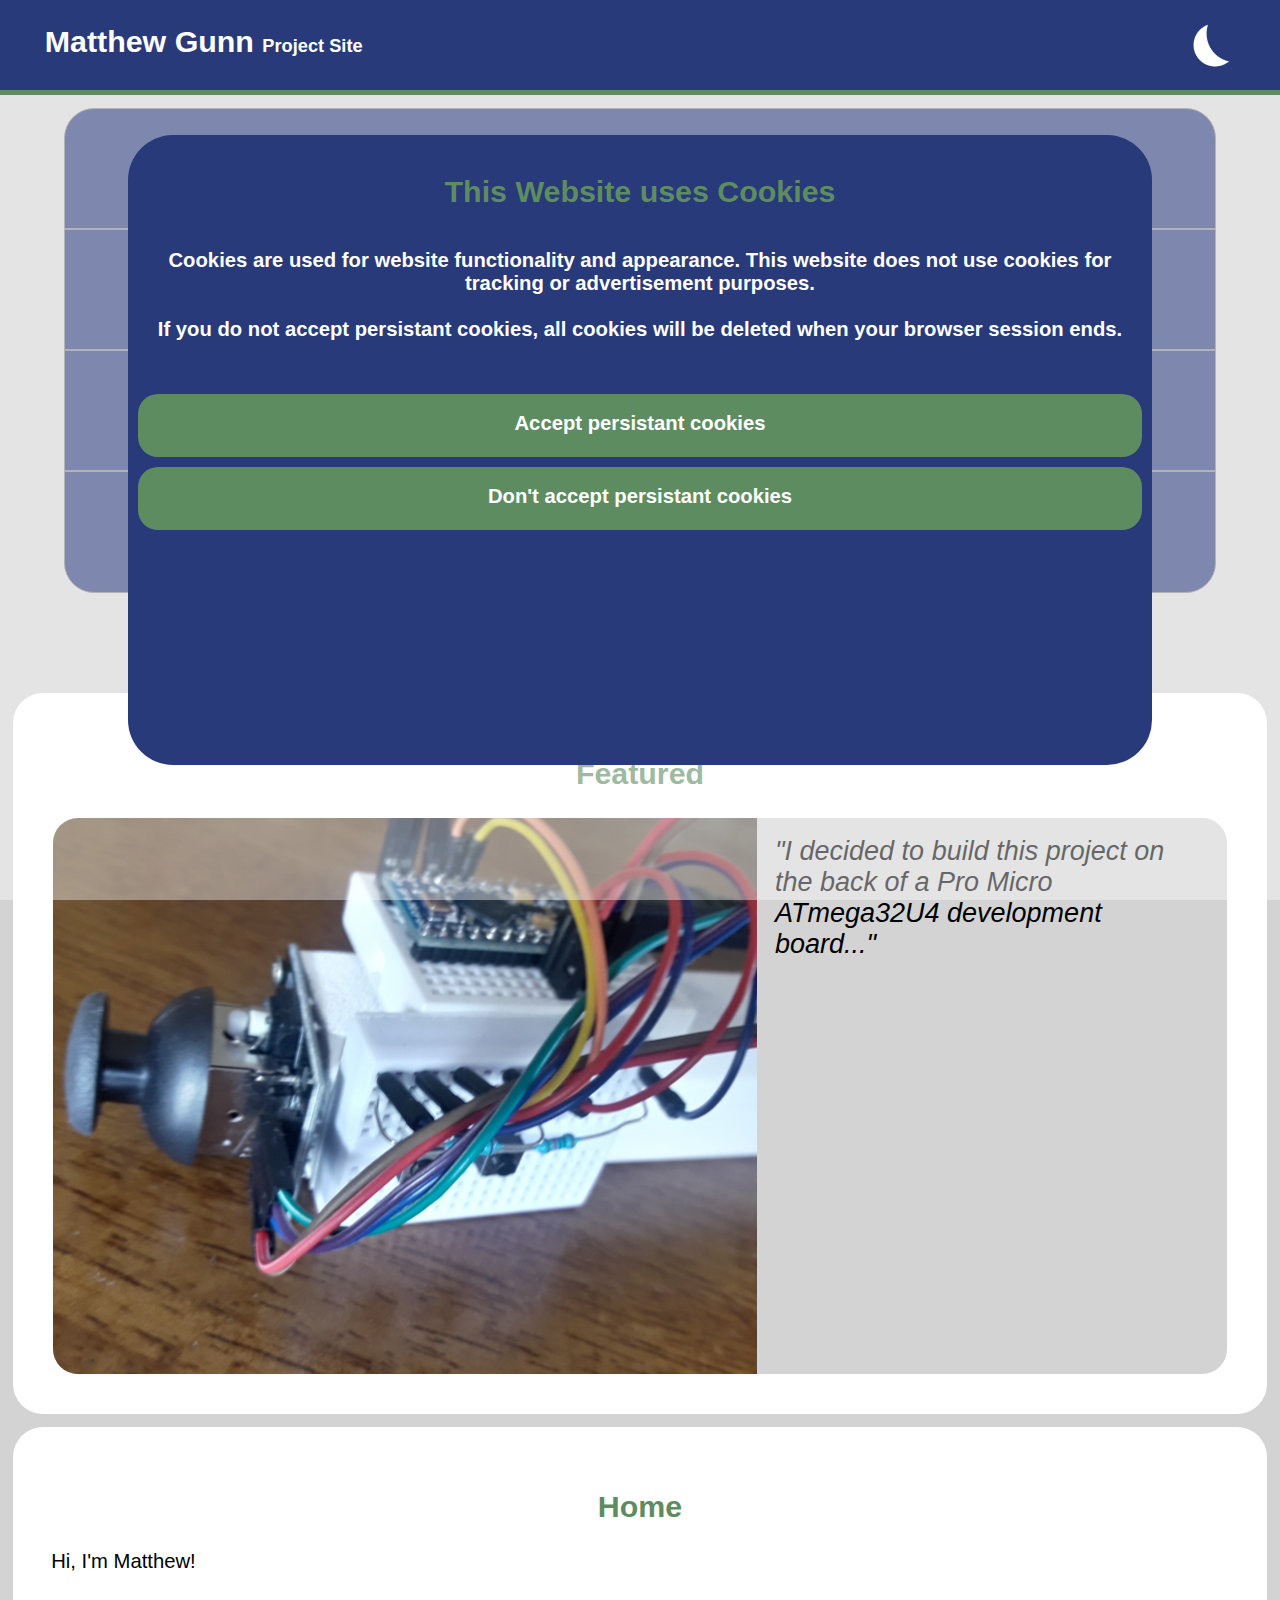
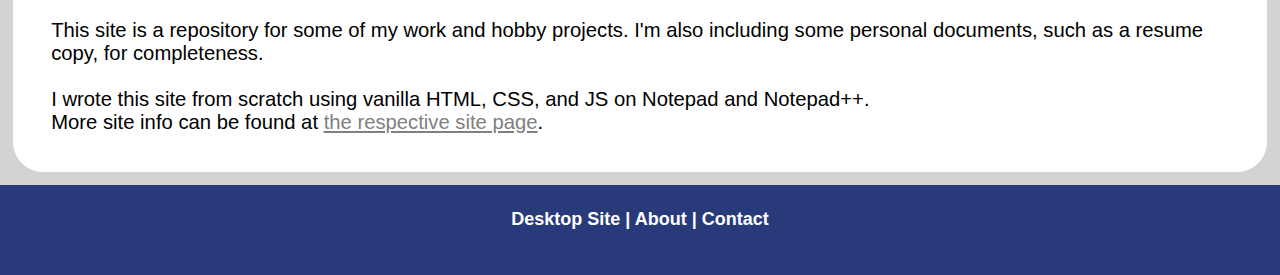
<file: index.html>
<!DOCTYPE HTML>
<html>

<head>
	<!--metadata - links to css and js here:-->
	<link rel="stylesheet"type="text/css" href="css/style.css">
	<link rel="stylesheet"type="text/css" href="css/Home.css">
	<script async src="js/script.js"></script>
	
	
	<link rel="apple-touch-icon" sizes="180x180" href="/assets/apple-touch-icon.png">
	<link rel="icon" type="image/png" sizes="32x32" href="/assets/favicon-32x32.png">
	<link rel="icon" type="image/png" sizes="16x16" href="/assets/favicon-16x16.png">
	<link rel="manifest" href="/assets/site.webmanifest">
</head>



<body id="bodytag"><!-- This is where all text and formatting goes  -->

	<header id="headertag"><!--header of the site-->
		<a href="index.html" title="Home" id="homebutton"><h2> Matthew Gunn <div id="small"> Project Site</div></h2></a>
		<image src="assets/darkmode.png" id="darkmode">
	</header>
	
	<div id="body">
		<div id="sidebar"><h3 id="sidebarh3">
			<a class="sidebarbutton"  href="index.html" title="Home"><div class="button" id="sidehome">Home</div></a>
		
			<a class="sidebarbutton"  href="Projects/index.html" title="Projects"><div class="button" id="sideprojects">Projects</div></a>
		
			<a class="sidebarbutton"  href="Files/index.html" title="Files"><div class="button" id="sidefiles">Files</div></a>
		
			<a class="sidebarbutton"  href="About/index.html" title="About"><div class="button" id="sideabout">About</div></a>
		</h3></div>
		
		<div id="featured">
		 <h2 id="featuredtitle">Featured</h2>
		 <a id="featureddiv" href="Projects/hmouse.html">
		 		<img src="assets/hmouse_4.jpg" id="featuredimage">
				<div id="featureddisc"><i>"I decided to build this project on the back of a Pro Micro ATmega32U4 development board..."</i></div>
			</a>
		 
		</div>
	
		<div id="main">
			<h2 id="maintitle">Home</h2>
			Hi, I'm Matthew!<br>
			<br>
			<br>
			This site is a repository for some of my work and hobby projects. I'm also including some personal documents,
			such as a resume copy, for completeness.<br>
			<br>
			I wrote this site from scratch using vanilla HTML, CSS, and JS on Notepad and Notepad++.<br>
			More site info can be found at <a class="link"href="Projects/siteMay2020.html">the respective site page</a>.<br>

			
		</div>
	
	</div>

	<div class="wrapper"></div>
	
	<footer id="footertag">
		<h4><a class="sidebarbutton" href="https://matthewgunn.ca">Desktop Site </a>|
		<a class="sidebarbutton" href="About/index.html">About</a> |
		<a class="sidebarbutton" href="About/index.html"#contact>Contact</a></h4>
		
	</footer>
	<div id="consent-modal-outer">
		<div id="consent-modal">
			
			<h2>
			<div id="modaltitle">This Website uses Cookies</div>
			</h2>
			<h4>
			<p id="modaltext">Cookies are used for website functionality and appearance.
			This website does not use cookies for tracking or advertisement purposes.<br>
			<br>
			If you do not accept persistant cookies, all cookies will be deleted when your browser session ends.
			</p>
			<br>
			<div id="consent-yes" class="consentbutton">Accept persistant cookies</div> <div id="consent-no" class="consentbutton">Don't accept persistant cookies</div>
	
			</h4>
		</div>
	</div>
	
</body>

</html>
</file>
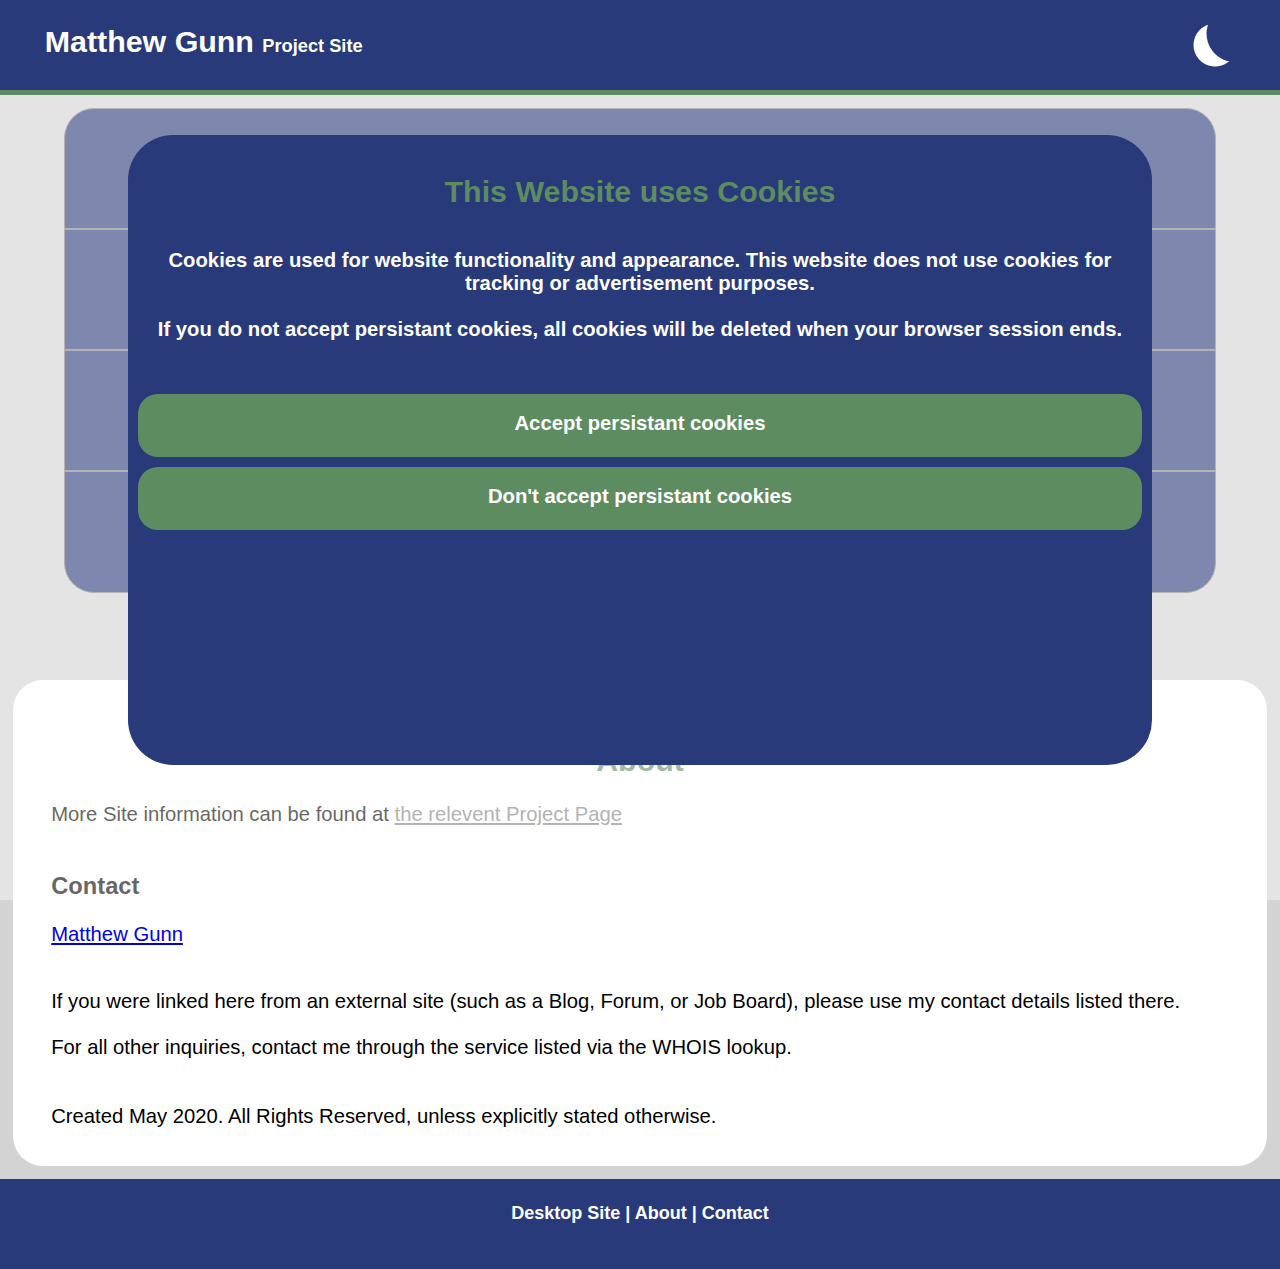
<file: About/index.html>
<!DOCTYPE HTML>
<html>

<head>
	<!--metadata - links to css and js here:-->
	<link rel="stylesheet"type="text/css" href="../css/style.css">
	<link rel="stylesheet"type="text/css" href="../css/About.css">
	<script async src="../js/script.js"></script>
	<script type="text/javascript" src="https://platform.linkedin.com/badges/js/profile.js" async defer></script>
	
	<link rel="apple-touch-icon" sizes="180x180" href="../assets/apple-touch-icon.png">
	<link rel="icon" type="image/png" sizes="32x32" href="../assets/favicon-32x32.png">
	<link rel="icon" type="image/png" sizes="16x16" href="../assets/favicon-16x16.png">
	<link rel="manifest" href="../assets/site.webmanifest">
</head>



<body id="bodytag"><!-- This is where all text and formatting goes  -->

	<header id="headertag"><!--header of the site-->
		<a href="../index.html" title="Home" id="homebutton"><h2> Matthew Gunn <div id="small"> Project Site</div></h2></a>
		<image src="../assets/darkmode.png" id="darkmode">
	</header>
	
	<div id="body">
		<div id="sidebar"><h3 id="sidebarh3">
			<a class="sidebarbutton"  href="../index.html" title="Home"><div class="button" id="sidehome">Home</div></a>
		
			<a class="sidebarbutton"  href="../Projects/index.html" title="Projects"><div class="button" id="sideprojects">Projects</div></a>
		
			<a class="sidebarbutton"  href="../Files/index.html" title="Files"><div class="button" id="sidefiles">Files</div></a>
		
			<a class="sidebarbutton"  href="../About/index.html" title="About"><div class="button" id="sideabout">About</div></a>
		</h3></div>
	
	
		<div id="main">
			<h2 id="maintitle">About</h2>
			More Site information can be found at <a class="link" href="../Projects/siteMay2020.html">the relevent Project Page</a>
			<br>
			<br>
			<h3 id="contact">Contact</h3>
			<p>
			<div class="LI-profile-badge"  data-version="v1" data-size="large" data-locale="en_US" data-type="vertical"
			data-theme="light" data-vanity="gunn-m"><a class="LI-simple-link" 
			href='https://ca.linkedin.com/in/matthewgunn-?trk=profile-badge'>Matthew Gunn</a></div>

			<div class="LI-profile-badge"  data-version="v1" data-size="large" data-locale="en_US" data-type="vertical"
			data-theme="dark" data-vanity="gunn-m"><a class="LI-simple-link" 
			href='https://ca.linkedin.com/in/matthewgunn-?trk=profile-badge'>Matthew Gunn</a></div>
			</p><br>
			If you were linked here from an external site (such as a Blog, Forum, or Job Board), please use my contact details listed there.
			<br><br>
			For all other inquiries, contact me through the service listed via the WHOIS lookup.
			<br><br><br>
			Created May 2020. All Rights Reserved, unless explicitly stated otherwise.
		</div>
	
	</div>

	<div class="wrapper"></div>
	
	<footer id="footertag">
		<h4><a class="sidebarbutton" href="https://matthewgunn.ca">Desktop Site </a>|
		<a class="sidebarbutton" href="../About/index.html">About</a> |
		<a class="sidebarbutton" href="../About/index.html"#contact>Contact</a></h4>
		
	</footer>
	<div id="consent-modal-outer">
		<div id="consent-modal">
			
			<h2>
			<div id="modaltitle">This Website uses Cookies</div>
			</h2>
			<h4>
			<p id="modaltext">Cookies are used for website functionality and appearance.
			This website does not use cookies for tracking or advertisement purposes.<br>
			<br>
			If you do not accept persistant cookies, all cookies will be deleted when your browser session ends.
			</p>
			<br>
			<div id="consent-yes" class="consentbutton">Accept persistant cookies</div> <div id="consent-no" class="consentbutton">Don't accept persistant cookies</div>
	
			</h4>
		</div>
	</div>
	
</body>

</html>
</file>
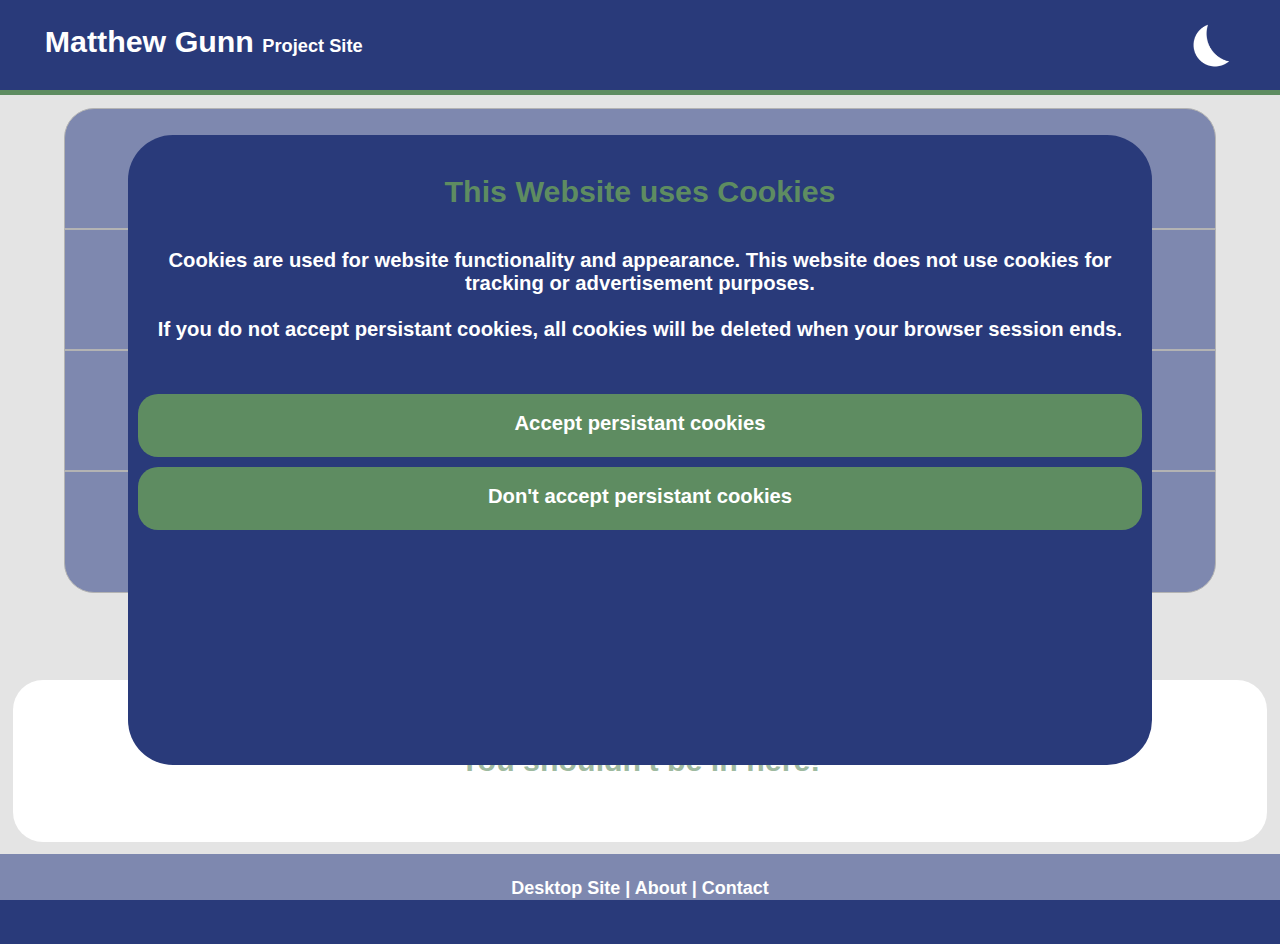
<file: assets/index.html>
<!DOCTYPE HTML>
<html>

<head>
	<!--metadata - links to css and js here:-->
	<link rel="stylesheet"type="text/css" href="../css/style.css">
	<!--<link rel="stylesheet"type="text/css" href="css/Home.css">-->
	<script async src="../js/script.js"></script>
	
	<link rel="apple-touch-icon" sizes="180x180" href="../assets/apple-touch-icon.png">
	<link rel="icon" type="image/png" sizes="32x32" href="../assets/favicon-32x32.png">
	<link rel="icon" type="image/png" sizes="16x16" href="../assets/favicon-16x16.png">
	<link rel="manifest" href="../assets/site.webmanifest">
</head>



<body id="bodytag"><!-- This is where all text and formatting goes  -->

	<header id="headertag"><!--header of the site-->
		<a href="../index.html" title="Home" id="homebutton"><h2> Matthew Gunn <div id="small"> Project Site</div></h2></a>
		<image src="../assets/darkmode.png" id="darkmode">
	</header>
	
	<div id="body">
		<div id="sidebar"><h3 id="sidebarh3">
			<a class="sidebarbutton"  href="../index.html" title="Home"><div class="button" id="sidehome">Home</div></a>
		
			<a class="sidebarbutton"  href="../Projects/index.html" title="Projects"><div class="button" id="sideprojects">Projects</div></a>
		
			<a class="sidebarbutton"  href="../Files/index.html" title="Files"><div class="button" id="sidefiles">Files</div></a>
		
			<a class="sidebarbutton"  href="../About/index.html" title="About"><div class="button" id="sideabout">About</div></a>
		</h3></div>
	
	
		<div id="main">
			<h2 id="maintitle">You shouldn't be in here!</h2>

			
			
		</div>
	
	</div>

	<div class="wrapper"></div>
	
	<footer id="footertag">
		<h4><a class="sidebarbutton" href="https://matthewgunn.ca">Desktop Site </a>|
		<a class="sidebarbutton" href="../About/index.html">About</a> |
		<a class="sidebarbutton" href="../About/index.html"#contact>Contact</a></h4>
		
	</footer>
	<div id="consent-modal-outer">
		<div id="consent-modal">
			
			<h2>
			<div id="modaltitle">This Website uses Cookies</div>
			</h2>
			<h4>
			<p id="modaltext">Cookies are used for website functionality and appearance.
			This website does not use cookies for tracking or advertisement purposes.<br>
			<br>
			If you do not accept persistant cookies, all cookies will be deleted when your browser session ends.
			</p>
			<br>
			<div id="consent-yes" class="consentbutton">Accept persistant cookies</div> <div id="consent-no" class="consentbutton">Don't accept persistant cookies</div>
	
			</h4>
		</div>
	</div>
	
</body>

</html>
</file>
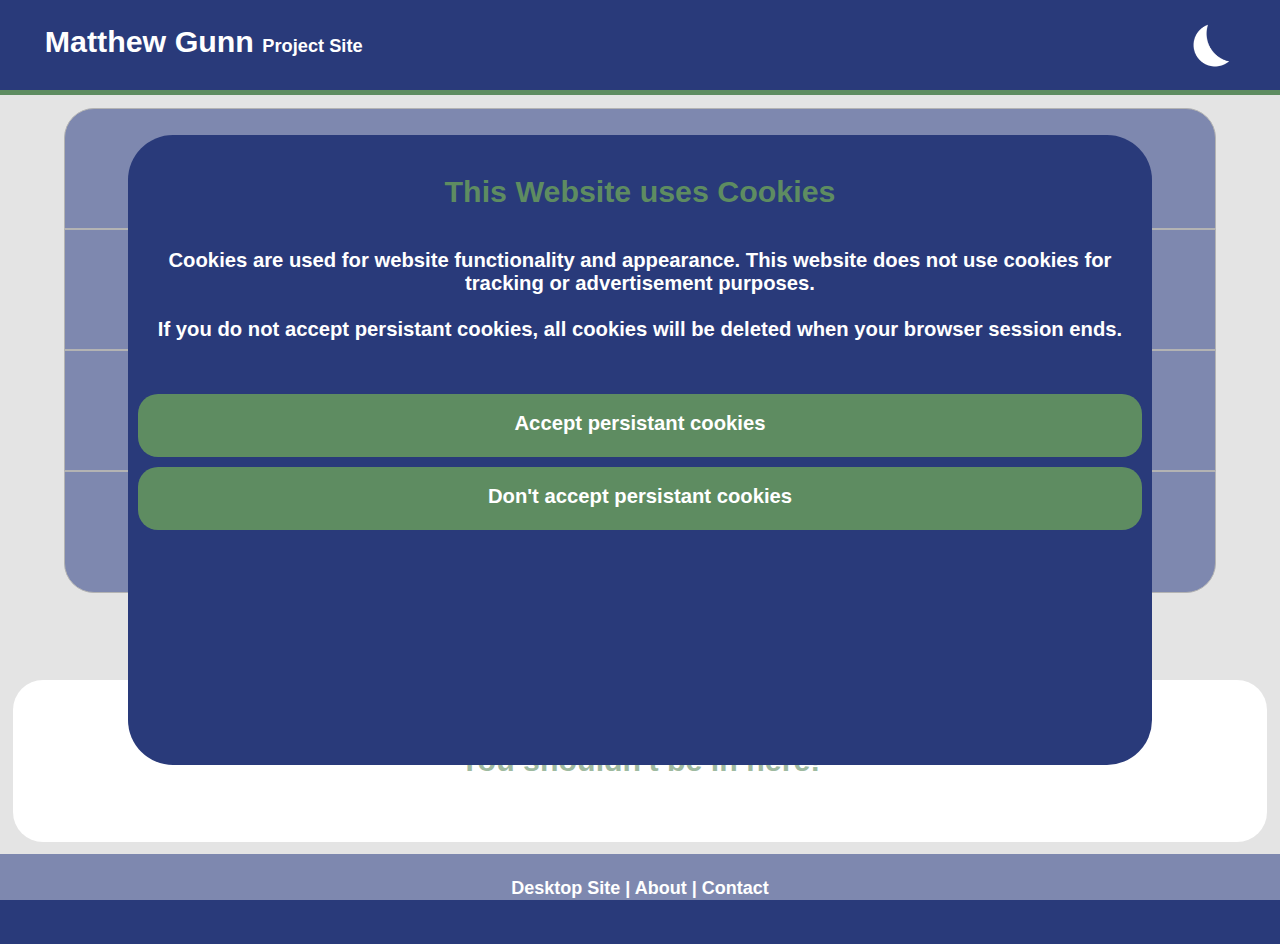
<file: css/index.html>
<!DOCTYPE HTML>
<html>

<head>
	<!--metadata - links to css and js here:-->
	<link rel="stylesheet"type="text/css" href="../css/style.css">
	<!--<link rel="stylesheet"type="text/css" href="css/Home.css">-->
	<script async src="../js/script.js"></script>
	
	<link rel="apple-touch-icon" sizes="180x180" href="../assets/apple-touch-icon.png">
	<link rel="icon" type="image/png" sizes="32x32" href="../assets/favicon-32x32.png">
	<link rel="icon" type="image/png" sizes="16x16" href="../assets/favicon-16x16.png">
	<link rel="manifest" href="../assets/site.webmanifest">
</head>



<body id="bodytag"><!-- This is where all text and formatting goes  -->

	<header id="headertag"><!--header of the site-->
		<a href="../index.html" title="Home" id="homebutton"><h2> Matthew Gunn <div id="small"> Project Site</div></h2></a>
		<image src="../assets/darkmode.png" id="darkmode">
	</header>
	
	<div id="body">
		<div id="sidebar"><h3 id="sidebarh3">
			<a class="sidebarbutton"  href="../index.html" title="Home"><div class="button" id="sidehome">Home</div></a>
		
			<a class="sidebarbutton"  href="../Projects/index.html" title="Projects"><div class="button" id="sideprojects">Projects</div></a>
		
			<a class="sidebarbutton"  href="../Files/index.html" title="Files"><div class="button" id="sidefiles">Files</div></a>
		
			<a class="sidebarbutton"  href="../About/index.html" title="About"><div class="button" id="sideabout">About</div></a>
		</h3></div>
	
	
		<div id="main">
			<h2 id="maintitle">You shouldn't be in here!</h2>
			
			
		</div>
	
	</div>

	<div class="wrapper"></div>
	
	<footer id="footertag">
		<h4><a class="sidebarbutton" href="https://matthewgunn.ca">Desktop Site </a>|
		<a class="sidebarbutton" href="../About/index.html">About</a> |
		<a class="sidebarbutton" href="../About/index.html"#contact>Contact</a></h4>
		
	</footer>
	<div id="consent-modal-outer">
		<div id="consent-modal">
			
			<h2>
			<div id="modaltitle">This Website uses Cookies</div>
			</h2>
			<h4>
			<p id="modaltext">Cookies are used for website functionality and appearance.
			This website does not use cookies for tracking or advertisement purposes.<br>
			<br>
			If you do not accept persistant cookies, all cookies will be deleted when your browser session ends.
			</p>
			<br>
			<div id="consent-yes" class="consentbutton">Accept persistant cookies</div> <div id="consent-no" class="consentbutton">Don't accept persistant cookies</div>
	
			</h4>
		</div>
	</div>
	
</body>

</html>
</file>
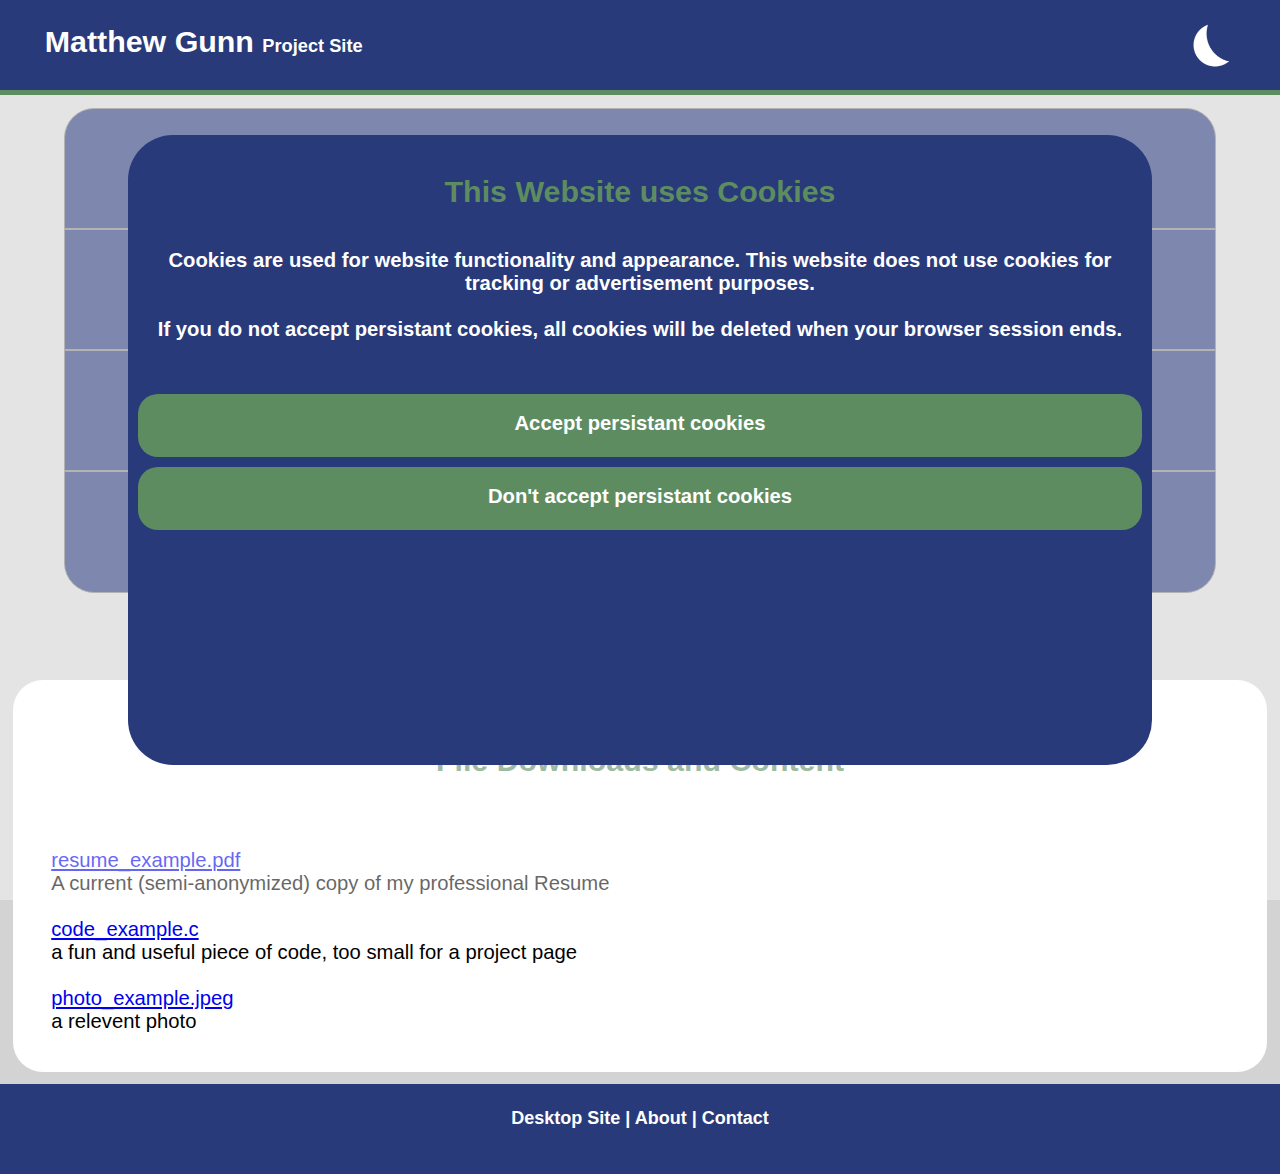
<file: Files/index.html>
<!DOCTYPE HTML>
<html>

<head>
	<!--metadata - links to css and js here:-->
	<link rel="stylesheet"type="text/css" href="../css/style.css">
	<!--<link rel="stylesheet"type="text/css" href="css/Home.css">-->
	<script async src="../js/script.js"></script>
	
	<link rel="apple-touch-icon" sizes="180x180" href="../assets/apple-touch-icon.png">
	<link rel="icon" type="image/png" sizes="32x32" href="../assets/favicon-32x32.png">
	<link rel="icon" type="image/png" sizes="16x16" href="../assets/favicon-16x16.png">
	<link rel="manifest" href="../assets/site.webmanifest">
</head>



<body id="bodytag"><!-- This is where all text and formatting goes  -->

	<header id="headertag"><!--header of the site-->
		<a href="../index.html" title="Home" id="homebutton"><h2> Matthew Gunn <div id="small"> Project Site</div></h2></a>
		<image src="../assets/darkmode.png" id="darkmode">
	</header>
	
	<div id="body">
		<div id="sidebar"><h3 id="sidebarh3">
			<a class="sidebarbutton"  href="../index.html" title="Home"><div class="button" id="sidehome">Home</div></a>
		
			<a class="sidebarbutton"  href="../Projects/index.html" title="Projects"><div class="button" id="sideprojects">Projects</div></a>
		
			<a class="sidebarbutton"  href="../Files/index.html" title="Files"><div class="button" id="sidefiles">Files</div></a>
		
			<a class="sidebarbutton"  href="../About/index.html" title="About"><div class="button" id="sideabout">About</div></a>
		</h3></div>
	
	
		<div id="main">
			<h2 id="maintitle">File Downloads and Content</h2>
			<br>
			<br>
			<a href=".">resume_example.pdf</a><br>
			A current (semi-anonymized) copy of my professional Resume<br>
			<br>
			<a href=".">code_example.c</a><br>
			a fun and useful piece of code, too small for a project page<br>
			<br>
			<a href=".">photo_example.jpeg</a><br>
			a relevent photo<br>
			
			
			
		</div>
	
	</div>

	<div class="wrapper"></div>
	
	<footer id="footertag">
		<h4><a class="sidebarbutton" href="https://matthewgunn.ca">Desktop Site </a>|
		<a class="sidebarbutton" href="../About/index.html">About</a> |
		<a class="sidebarbutton" href="../About/index.html"#contact>Contact</a></h4>
		
	</footer>
	<div id="consent-modal-outer">
		<div id="consent-modal">
			
			<h2>
			<div id="modaltitle">This Website uses Cookies</div>
			</h2>
			<h4>
			<p id="modaltext">Cookies are used for website functionality and appearance.
			This website does not use cookies for tracking or advertisement purposes.<br>
			<br>
			If you do not accept persistant cookies, all cookies will be deleted when your browser session ends.
			</p>
			<br>
			<div id="consent-yes" class="consentbutton">Accept persistant cookies</div> <div id="consent-no" class="consentbutton">Don't accept persistant cookies</div>
	
			</h4>
		</div>
	</div>
	
</body>

</html>
</file>
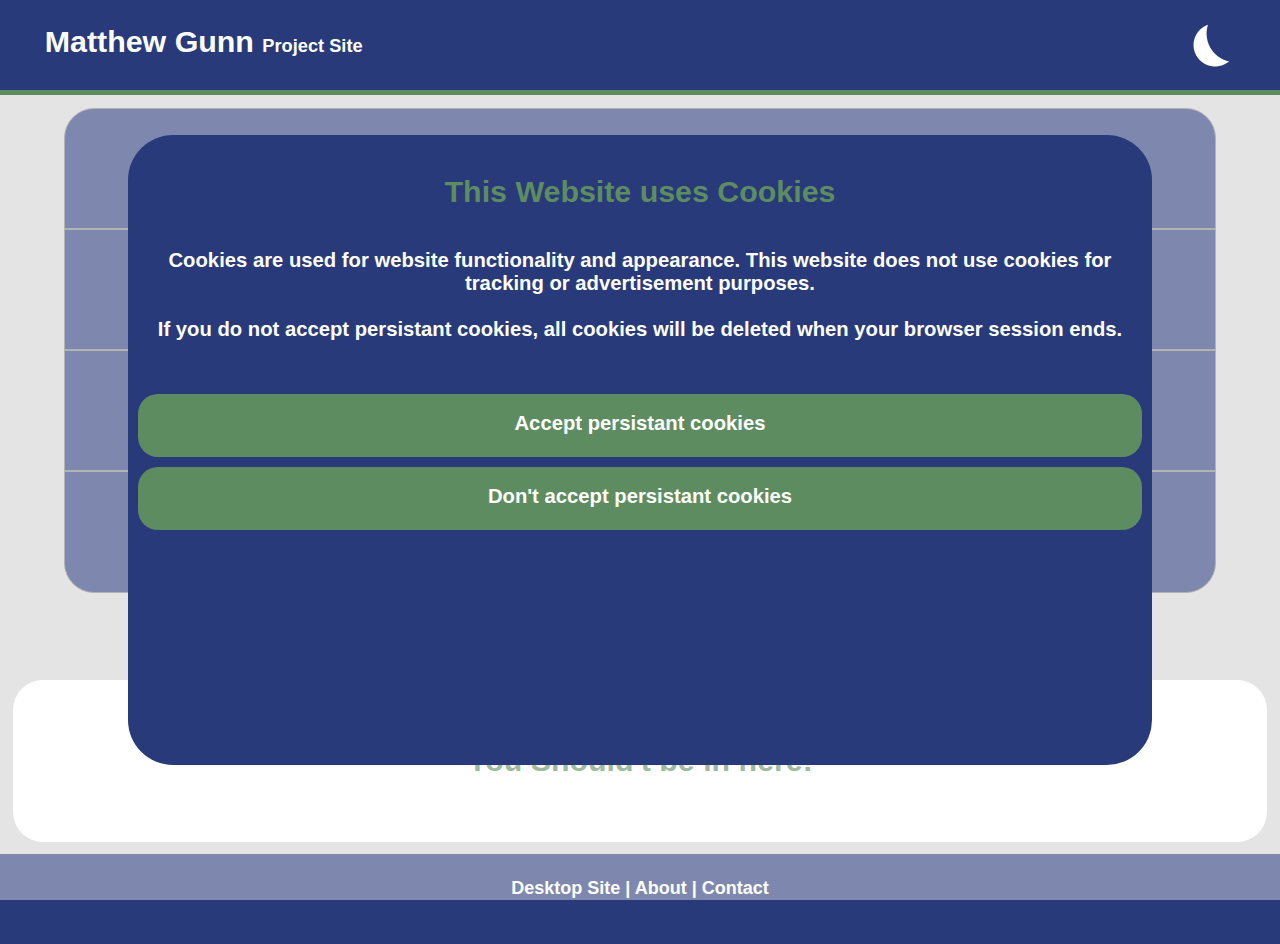
<file: js/index.html>
<!DOCTYPE HTML>
<html>

<head>
	<!--metadata - links to css and js here:-->
	<link rel="stylesheet"type="text/css" href="../css/style.css">
	<!--<link rel="stylesheet"type="text/css" href="css/Home.css">-->
	<script async src="../js/script.js"></script>
	
	<link rel="apple-touch-icon" sizes="180x180" href="../assets/apple-touch-icon.png">
	<link rel="icon" type="image/png" sizes="32x32" href="../assets/favicon-32x32.png">
	<link rel="icon" type="image/png" sizes="16x16" href="../assets/favicon-16x16.png">
	<link rel="manifest" href="../assets/site.webmanifest">
</head>



<body id="bodytag"><!-- This is where all text and formatting goes  -->

	<header id="headertag"><!--header of the site-->
		<a href="../index.html" title="Home" id="homebutton"><h2> Matthew Gunn <div id="small"> Project Site</div></h2></a>
		<image src="../assets/darkmode.png" id="darkmode">
	</header>
	
	<div id="body">
		<div id="sidebar"><h3 id="sidebarh3">
			<a class="sidebarbutton"  href="../index.html" title="Home"><div class="button" id="sidehome">Home</div></a>
		
			<a class="sidebarbutton"  href="../Projects/index.html" title="Projects"><div class="button" id="sideprojects">Projects</div></a>
		
			<a class="sidebarbutton"  href="../Files/index.html" title="Files"><div class="button" id="sidefiles">Files</div></a>
		
			<a class="sidebarbutton"  href="../About/index.html" title="About"><div class="button" id="sideabout">About</div></a>
		</h3></div>
	
	
		<div id="main">
			<h2 id="maintitle">You Should't be in here!</h2>

			
			
		</div>
	
	</div>

	<div class="wrapper"></div>
	
	<footer id="footertag">
		<h4><a class="sidebarbutton" href="https://matthewgunn.ca">Desktop Site </a>|
		<a class="sidebarbutton" href="../About/index.html">About</a> |
		<a class="sidebarbutton" href="../About/index.html"#contact>Contact</a></h4>
		
	</footer>
	<div id="consent-modal-outer">
		<div id="consent-modal">
			
			<h2>
			<div id="modaltitle">This Website uses Cookies</div>
			</h2>
			<h4>
			<p id="modaltext">Cookies are used for website functionality and appearance.
			This website does not use cookies for tracking or advertisement purposes.<br>
			<br>
			If you do not accept persistant cookies, all cookies will be deleted when your browser session ends.
			</p>
			<br>
			<div id="consent-yes" class="consentbutton">Accept persistant cookies</div> <div id="consent-no" class="consentbutton">Don't accept persistant cookies</div>
	
			</h4>
		</div>
	</div>
	
</body>

</html>
</file>
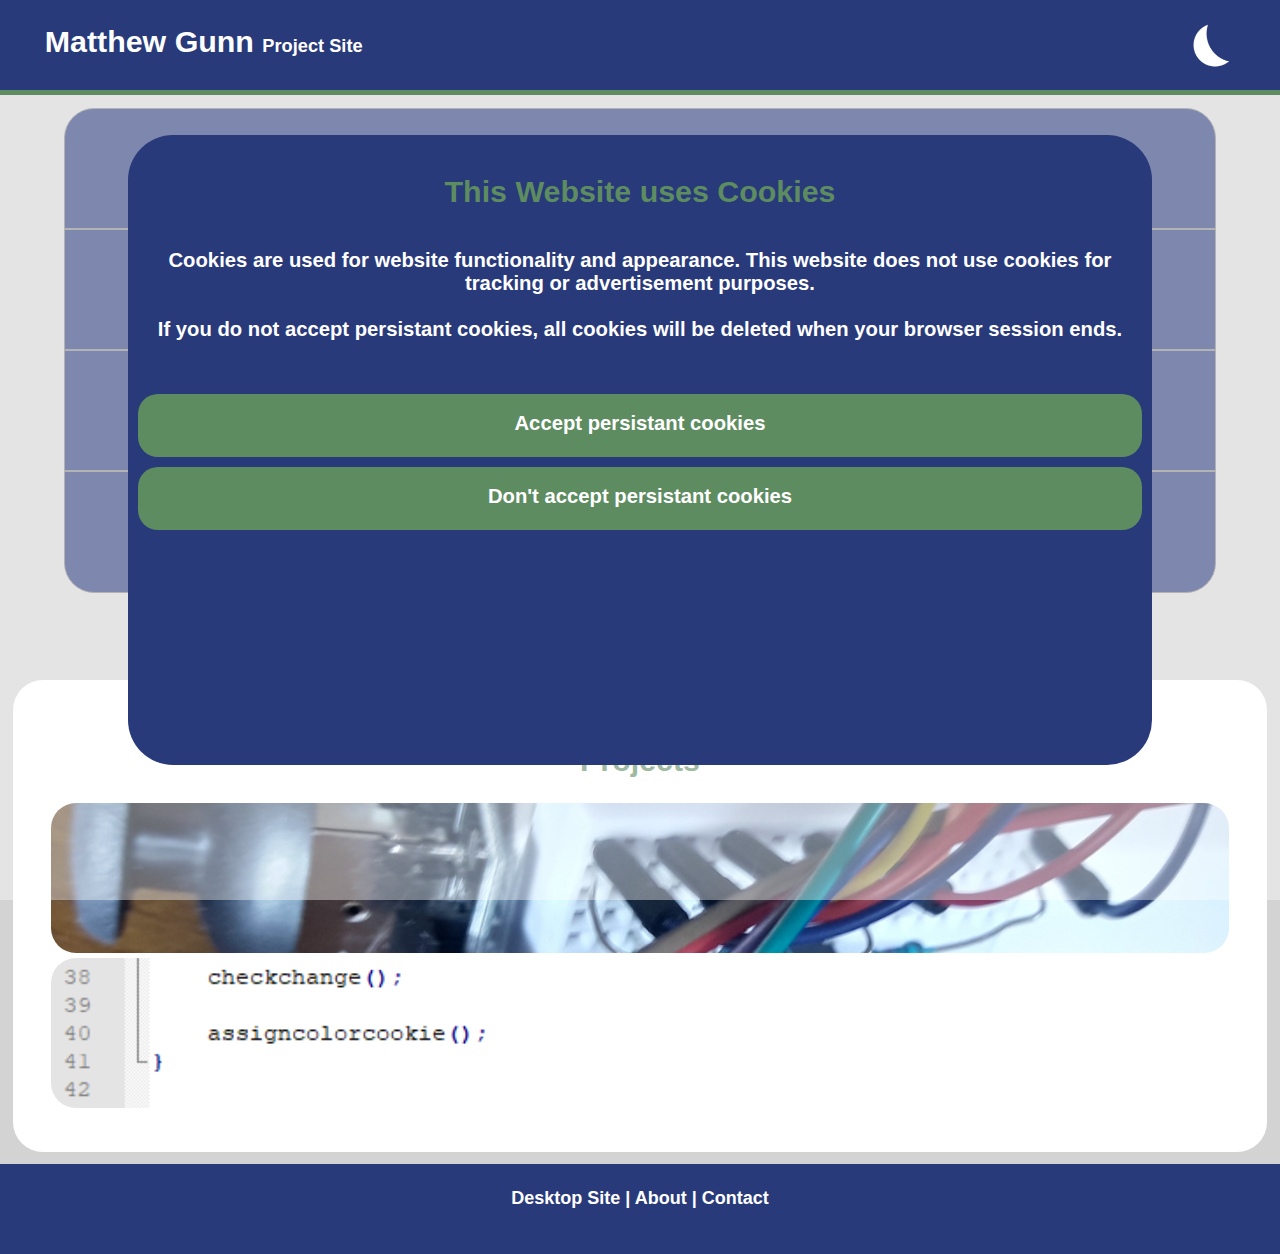
<file: Projects/index.html>
<!DOCTYPE HTML>
<html>

<head>
	<!--metadata - links to css and js here:-->
	<link rel="stylesheet"type="text/css" href="../css/style.css">
	<link rel="stylesheet"type="text/css" href="../css/Projects.css">
	<script async src="../js/script.js"></script>
	
	<link rel="apple-touch-icon" sizes="180x180" href="../assets/apple-touch-icon.png">
	<link rel="icon" type="image/png" sizes="32x32" href="../assets/favicon-32x32.png">
	<link rel="icon" type="image/png" sizes="16x16" href="../assets/favicon-16x16.png">
	<link rel="manifest" href="../assets/site.webmanifest">
</head>



<body id="bodytag"><!-- This is where all text and formatting goes  -->

	<header id="headertag"><!--header of the site-->
		<a href="../index.html" title="Home" id="homebutton"><h2> Matthew Gunn <div id="small"> Project Site</div></h2></a>
		<image src="../assets/darkmode.png" id="darkmode">
	</header>
	
	<div id="body">
		<div id="sidebar"><h3 id="sidebarh3">
			<a class="sidebarbutton"  href="../index.html" title="Home"><div class="button" id="sidehome">Home</div></a>
		
			<a class="sidebarbutton"  href="../Projects/index.html" title="Projects"><div class="button" id="sideprojects">Projects</div></a>
		
			<a class="sidebarbutton"  href="../Files/index.html" title="Files"><div class="button" id="sidefiles">Files</div></a>
		
			<a class="sidebarbutton"  href="../About/index.html" title="About"><div class="button" id="sideabout">About</div></a>
		</h3></div>
	
	
		<div id="main">
			<h2 id="maintitle">Projects</h2>
			
			<a  href="../Projects/hmouse.html"><div class="listed">
			<img src="../assets/hmouse_4.jpg" class="bargraphic">
		
			</div></a>
		
			<a href="../Projects/siteMay2020.html"><div class="listed">
			<img src="../assets/siteMay2020_1.png" class="bargraphic">
			</div></a>		
		
			<!--
			<a href="../Projects/.html"><div class="listed">
			<img src="../Projects/3.jpg" class="bargraphic">
			</div></a>	
			-->
			
			
		</div>
	
	</div>

	<div class="wrapper"></div>
	
	<footer id="footertag">
		<h4><a class="sidebarbutton" href="https://matthewgunn.ca">Desktop Site </a>|
		<a class="sidebarbutton" href="../About/index.html">About</a> |
		<a class="sidebarbutton" href="../About/index.html"#contact>Contact</a></h4>
		
	</footer>
	<div id="consent-modal-outer">
		<div id="consent-modal">
			
			<h2>
			<div id="modaltitle">This Website uses Cookies</div>
			</h2>
			<h4>
			<p id="modaltext">Cookies are used for website functionality and appearance.
			This website does not use cookies for tracking or advertisement purposes.<br>
			<br>
			If you do not accept persistant cookies, all cookies will be deleted when your browser session ends.
			</p>
			<br>
			<div id="consent-yes" class="consentbutton">Accept persistant cookies</div> <div id="consent-no" class="consentbutton">Don't accept persistant cookies</div>
	
			</h4>
		</div>
	</div>
	
</body>

</html>
</file>
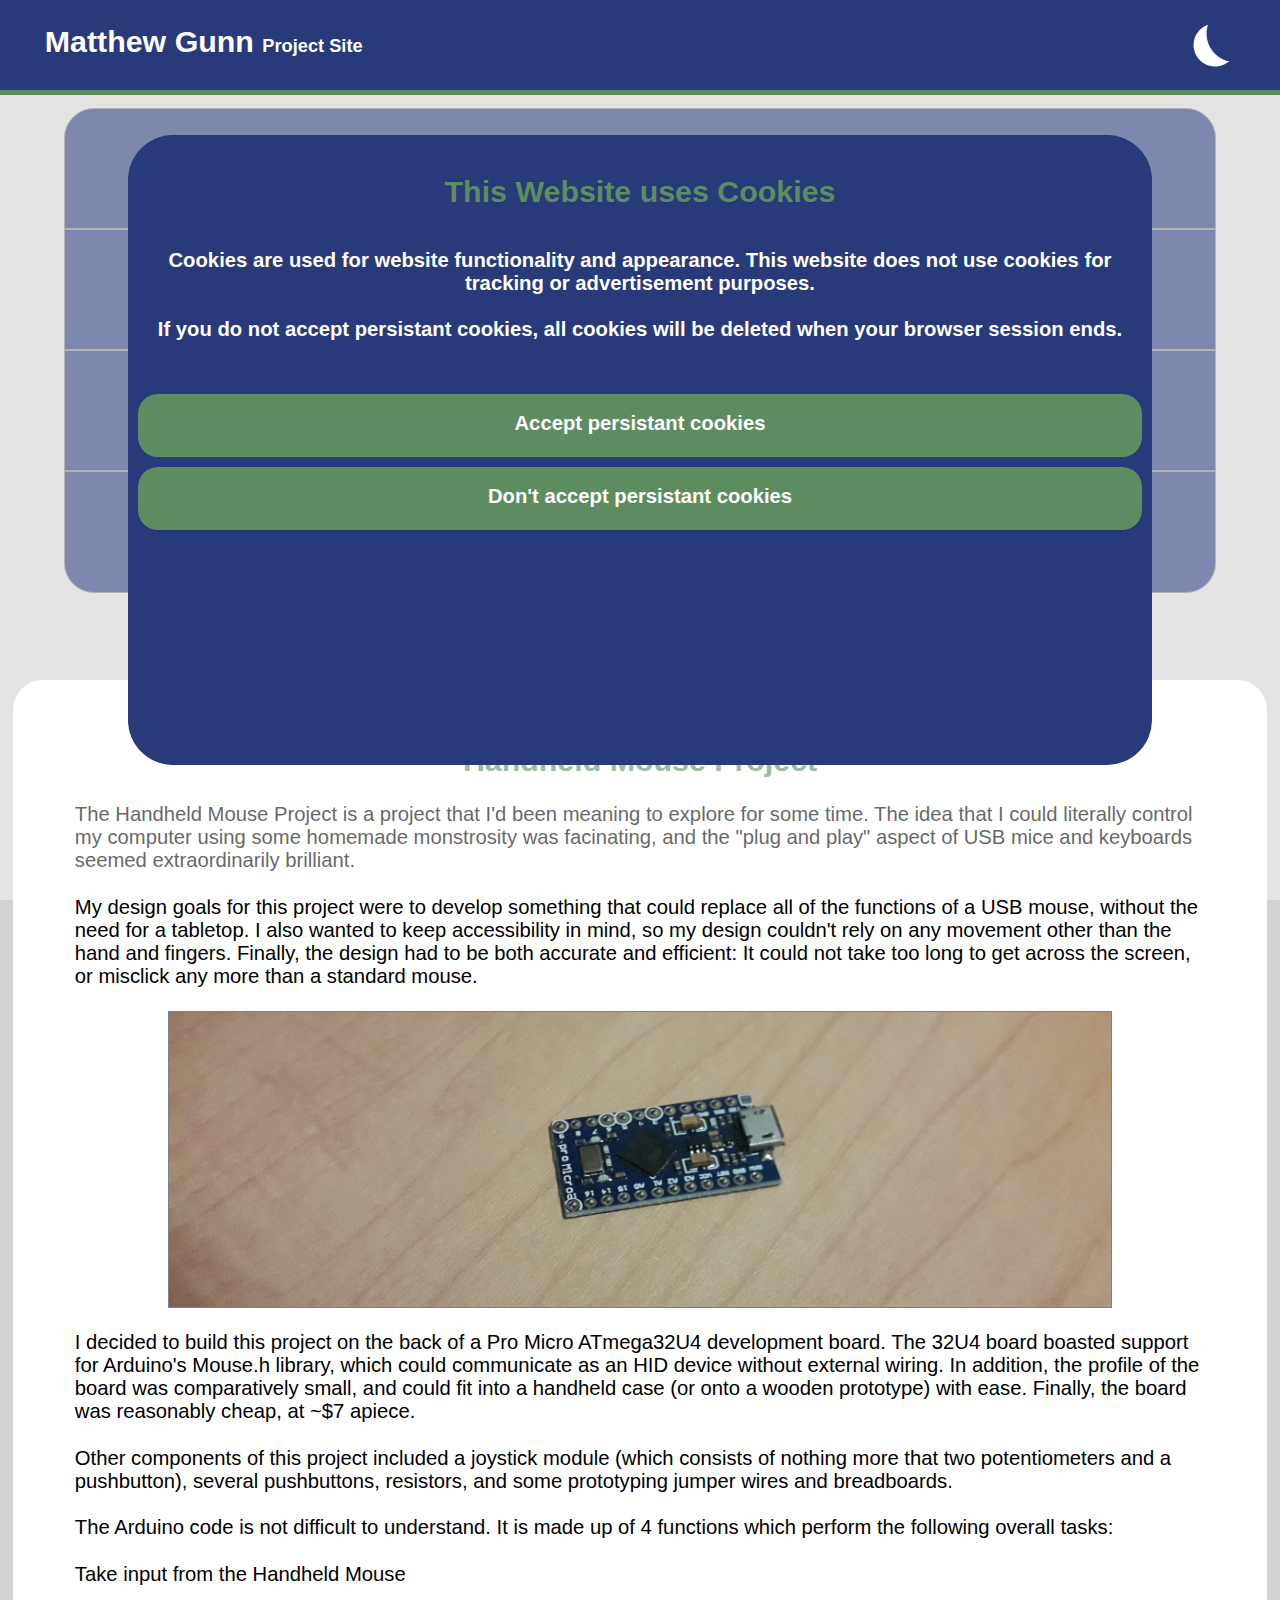
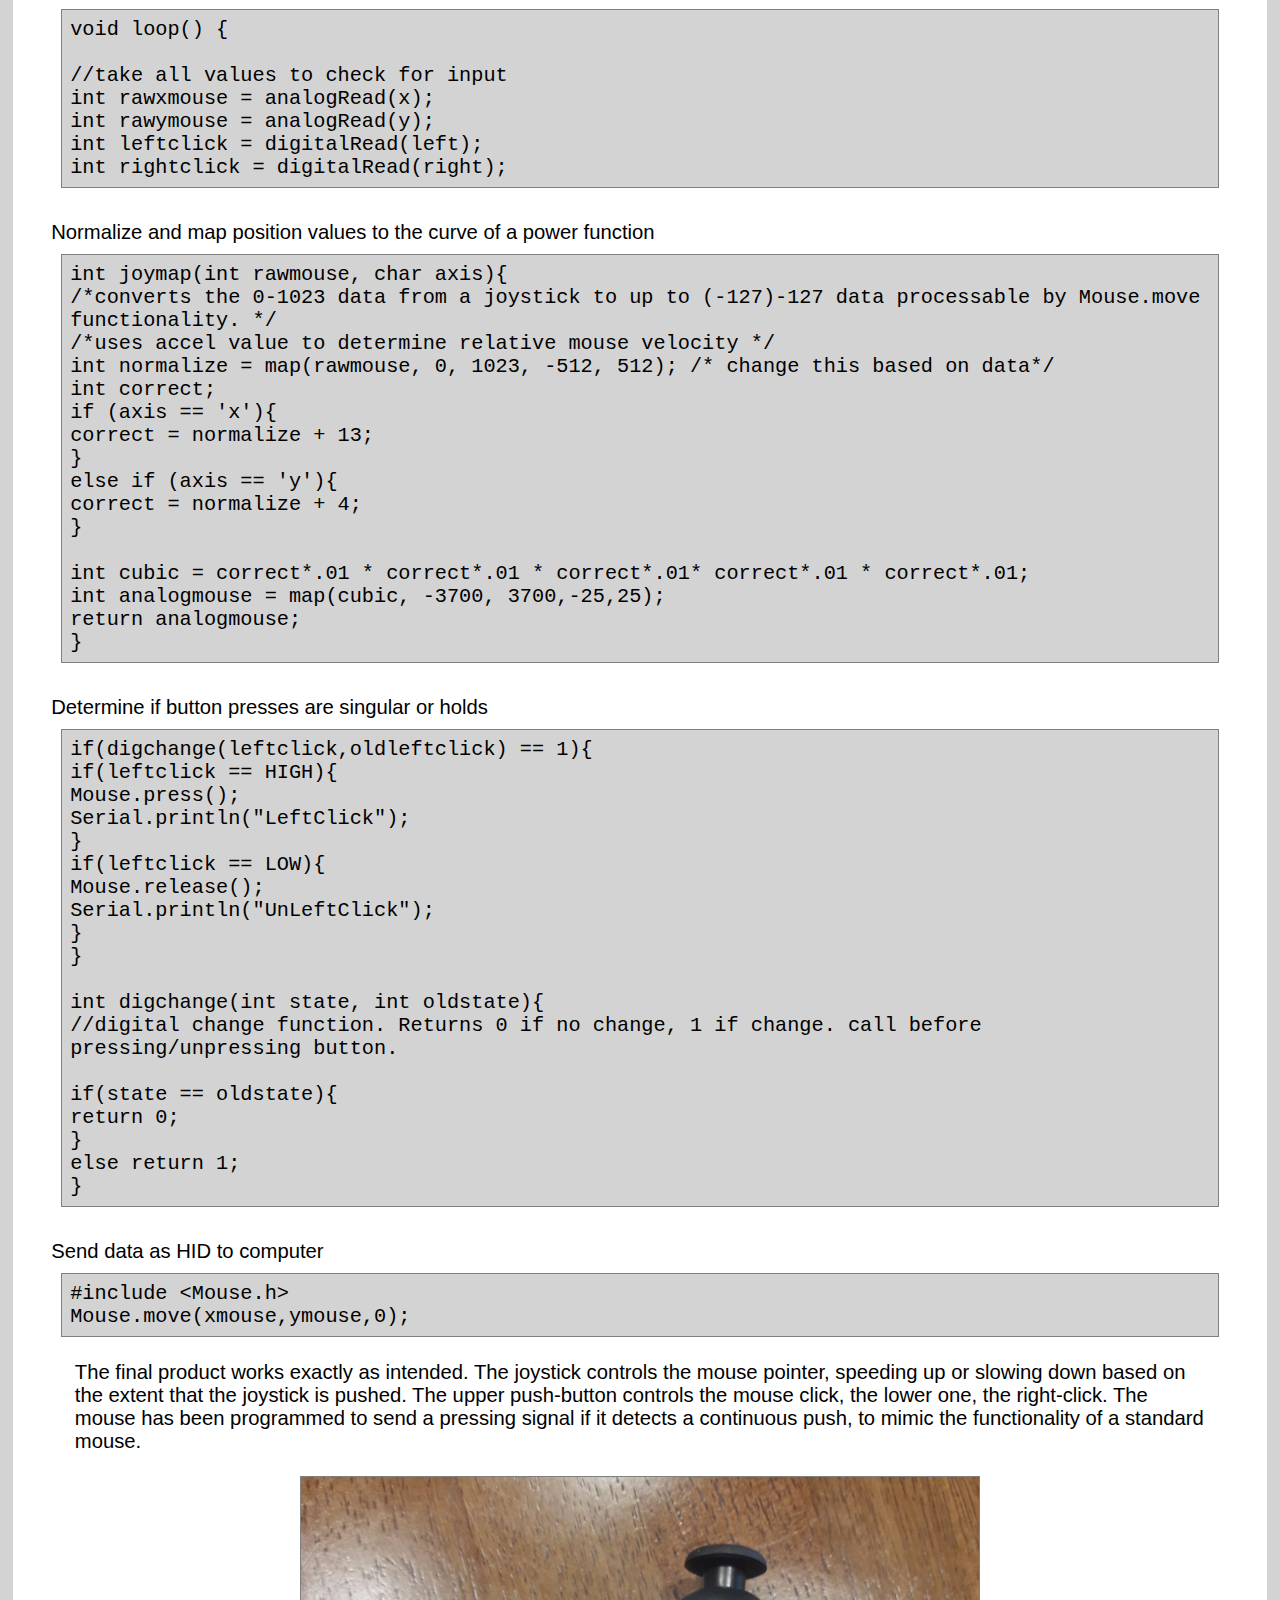
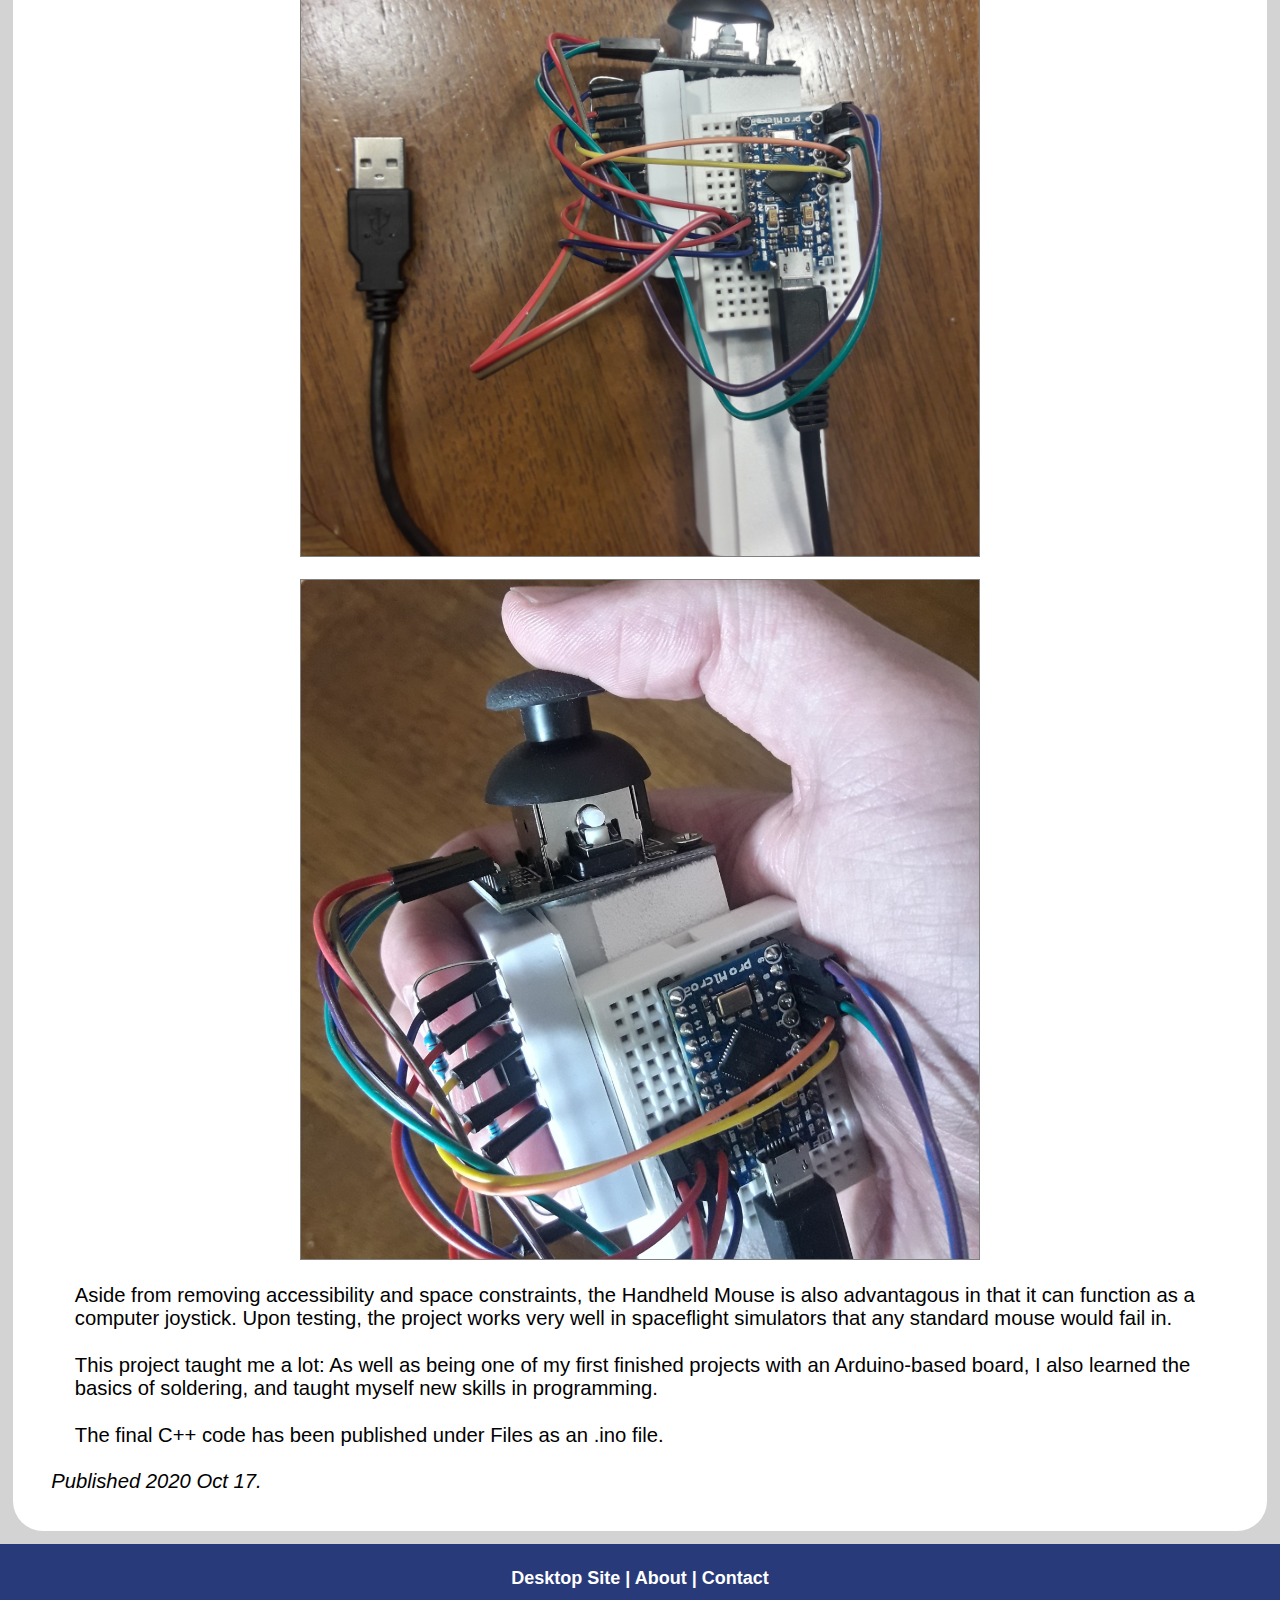
<file: Projects/hmouse.html>
<!DOCTYPE HTML>
<html>

<head>
	<!--metadata - links to css and js here:-->
	<link rel="stylesheet"type="text/css" href="../css/style.css">
	<link rel="stylesheet"type="text/css" href="../css/Projects.css">
	<script async src="../js/script.js"></script>
	
	<link rel="apple-touch-icon" sizes="180x180" href="../assets/apple-touch-icon.png">
	<link rel="icon" type="image/png" sizes="32x32" href="../assets/favicon-32x32.png">
	<link rel="icon" type="image/png" sizes="16x16" href="../assets/favicon-16x16.png">
	<link rel="manifest" href="../assets/site.webmanifest">
</head>



<body id="bodytag"><!-- This is where all text and formatting goes  -->

	<header id="headertag"><!--header of the site-->
		<a href="../index.html" title="Home" id="homebutton"><h2> Matthew Gunn <div id="small"> Project Site</div></h2></a>
		<image src="../assets/darkmode.png" id="darkmode">
	</header>
	
	<div id="body">
		<div id="sidebar"><h3 id="sidebarh3">
			<a class="sidebarbutton"  href="../index.html" title="Home"><div class="button" id="sidehome">Home</div></a>
		
			<a class="sidebarbutton"  href="../Projects/index.html" title="Projects"><div class="button" id="sideprojects">Projects</div></a>
		
			<a class="sidebarbutton"  href="../Files/index.html" title="Files"><div class="button" id="sidefiles">Files</div></a>
		
			<a class="sidebarbutton"  href="../About/index.html" title="About"><div class="button" id="sideabout">About</div></a>
		</h3></div>
	
	
		<div id="main">
			<h2 id="maintitle">Handheld Mouse Project</h2>
			<p>The Handheld Mouse Project is a project that I'd been meaning to explore for some time.
			The idea that I could literally control my computer using some homemade monstrosity was facinating,
			and the "plug and play" aspect of USB mice and keyboards seemed extraordinarily brilliant.
			</p>
			<p>My design goals for this project were to develop something that could replace all of the functions
			of a USB mouse, without the need for a tabletop. I also wanted to keep accessibility in mind, so my
			design couldn't rely on any movement other than the hand and fingers. Finally, the design had to be
			both accurate and efficient: It could not take too long to get across the screen, or misclick any
			more than a standard mouse.
			</p>
			<image src="../assets/hmouse_5.jpg" id="hmouse_5">
			<p>I decided to build this project on the back of a Pro Micro ATmega32U4 development board. The 32U4
			board boasted support for Arduino's Mouse.h library, which could communicate as an HID device without
			external wiring. In addition, the profile of the board was comparatively small, and could fit into a
			handheld case (or onto a wooden prototype) with ease. Finally, the board was reasonably cheap, at ~$7
			apiece.
			</p>
			<p>Other components of this project included a joystick module (which consists of nothing more that
			two potentiometers and a pushbutton), several pushbuttons, resistors, and some prototyping jumper
			wires and breadboards.
			</p>
			<p>The Arduino code is not difficult to understand. It is made up of 4 functions which perform the 
			following overall tasks: 
			</p>
			<p>Take input from the Handheld Mouse
			<p class="code">void loop() {
			<br>
			<br>//take all values to check for input
			<br>int rawxmouse = analogRead(x); 
			<br>int rawymouse = analogRead(y);
			<br>int leftclick = digitalRead(left);
			<br>int rightclick = digitalRead(right);
			</p>
			
			<br>Normalize and map position values to the curve of a power function
			<p class="code">
			int joymap(int rawmouse, char axis){
			<br>/*converts the 0-1023 data from a joystick to up to (-127)-127 data processable by Mouse.move functionality. */
			<br>/*uses accel value to determine relative mouse velocity  */
			<br>int normalize = map(rawmouse, 0, 1023, -512, 512); /* change this based on data*/
			<br>int correct;
			<br>if (axis == 'x'){
			<br>	correct = normalize + 13;
			<br>}
			<br>else if (axis == 'y'){
			<br>	correct = normalize + 4;
			<br>}
			<br>
			<br>int cubic = correct*.01 * correct*.01 * correct*.01* correct*.01 * correct*.01;
			<br>int analogmouse = map(cubic, -3700, 3700,-25,25);
			<br>return analogmouse;
			<br>}
			</p>
			
			<br>Determine if button presses are singular or holds
			<p class="code"> if(digchange(leftclick,oldleftclick) == 1){
			<br>if(leftclick == HIGH){
			<br>Mouse.press();
			<br>Serial.println("LeftClick");
			<br>}
			<br>if(leftclick == LOW){
			<br>Mouse.release();
			<br>Serial.println("UnLeftClick");
			<br>}
			<br>}
			<br>
			<br>int digchange(int state, int oldstate){
			<br>//digital change function. Returns 0 if no change, 1 if change. call before pressing/unpressing button.
			<br>
			<br>if(state == oldstate){
			<br>return 0;
			<br>}
			<br>else return 1;
			<br>}
			</p>
			
			<br>Send data as HID to computer
			<p class="code">#include &ltMouse.h> 
			<br>Mouse.move(xmouse,ymouse,0);
			</p>
			
			</p>
			
			<p>The final product works exactly as intended. The joystick controls the mouse pointer, speeding up 
			or slowing down based on the extent that the joystick is pushed. The upper push-button controls the 
			mouse click, the lower one, the right-click. The mouse has been programmed to send a pressing signal if
			it detects a continuous push, to mimic the functionality of a standard mouse.
			</p>
			
			<p>
			<image src="../assets/hmouse_2.jpg" id="hmouse_2">
			<image src="../assets/hmouse_1.jpg" id="hmouse_1">
			</p>
			<div class="spacingline"></div>
			
			<p>Aside from removing accessibility and space constraints, the Handheld Mouse is also advantagous in 
			that it can function as a computer joystick. Upon testing, the project works very well in spaceflight 
			simulators that any standard mouse would fail in.
			</p>
			<p>This project taught me a lot: As well as being one of my first finished projects with an
			Arduino-based board, I also learned the basics of soldering, and taught myself new skills in programming.
			</p>
			<p>The final C++ code has been published under Files as an .ino file.
			</p>
			<i>Published 2020 Oct 17.</i>
		</div>
	
	</div>

	<div class="wrapper"></div>
	
	<footer id="footertag">
		<h4><a class="sidebarbutton" href="https://matthewgunn.ca">Desktop Site </a>|
		<a class="sidebarbutton" href="../About/index.html">About</a> |
		<a class="sidebarbutton" href="../About/index.html"#contact>Contact</a></h4>
		
	</footer>
	<div id="consent-modal-outer">
		<div id="consent-modal">
			
			<h2>
			<div id="modaltitle">This Website uses Cookies</div>
			</h2>
			<h4>
			<p id="modaltext">Cookies are used for website functionality and appearance.
			This website does not use cookies for tracking or advertisement purposes.<br>
			<br>
			If you do not accept persistant cookies, all cookies will be deleted when your browser session ends.
			</p>
			<br>
			<div id="consent-yes" class="consentbutton">Accept persistant cookies</div> <div id="consent-no" class="consentbutton">Don't accept persistant cookies</div>
	
			</h4>
		</div>
	</div>
	
</body>

</html>
</file>
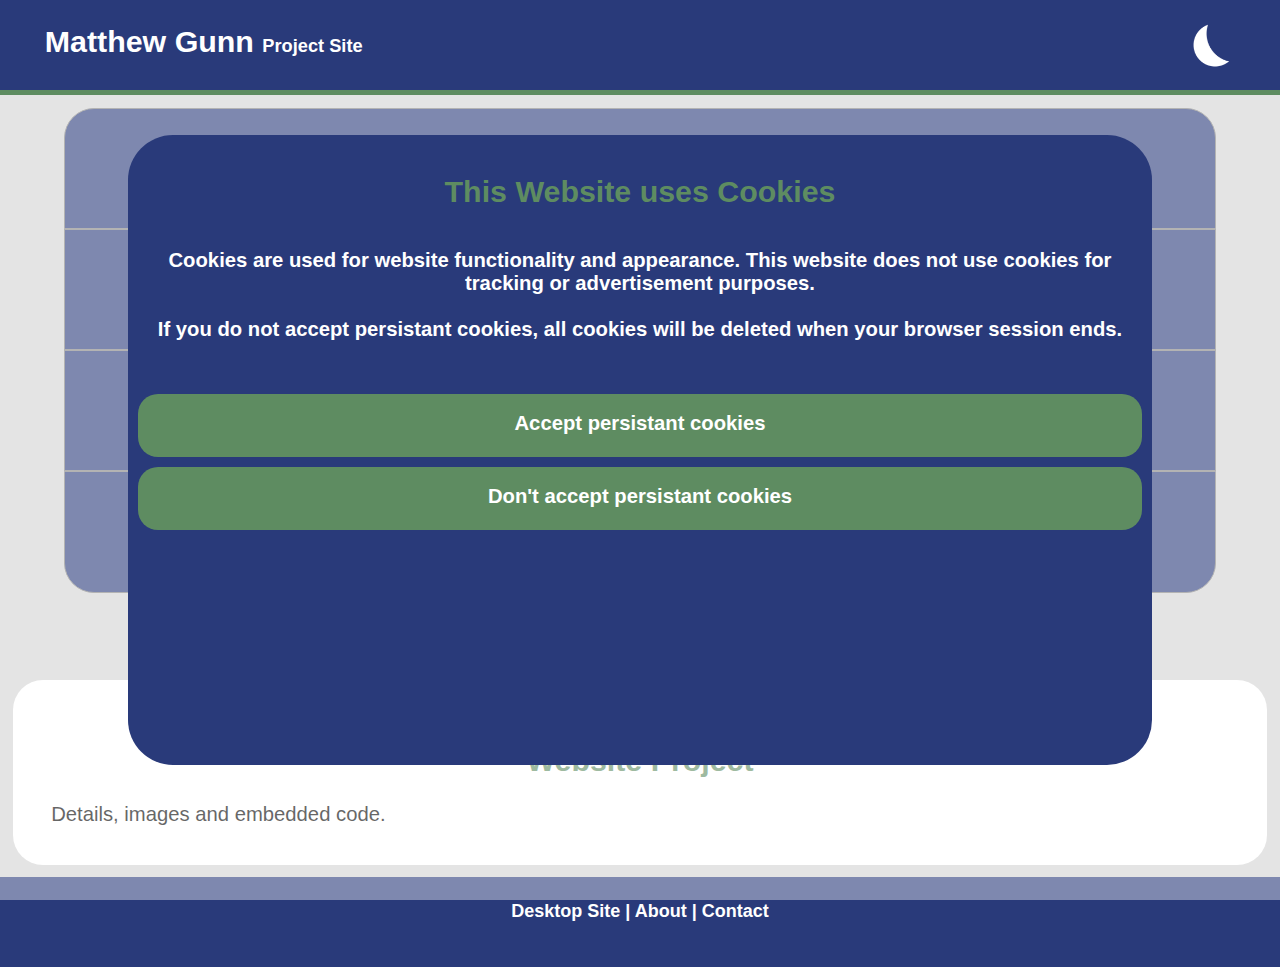
<file: Projects/siteMay2020.html>
<!DOCTYPE HTML>
<html>

<head>
	<!--metadata - links to css and js here:-->
	<link rel="stylesheet"type="text/css" href="../css/style.css">
	<link rel="stylesheet"type="text/css" href="../css/Projects.css">
	<script async src="../js/script.js"></script>
	
	<link rel="apple-touch-icon" sizes="180x180" href="../assets/apple-touch-icon.png">
	<link rel="icon" type="image/png" sizes="32x32" href="../assets/favicon-32x32.png">
	<link rel="icon" type="image/png" sizes="16x16" href="../assets/favicon-16x16.png">
	<link rel="manifest" href="../assets/site.webmanifest">
</head>



<body id="bodytag"><!-- This is where all text and formatting goes  -->

	<header id="headertag"><!--header of the site-->
		<a href="../index.html" title="Home" id="homebutton"><h2> Matthew Gunn <div id="small"> Project Site</div></h2></a>
		<image src="../assets/darkmode.png" id="darkmode">
	</header>
	
	<div id="body">
		<div id="sidebar"><h3 id="sidebarh3">
			<a class="sidebarbutton"  href="../index.html" title="Home"><div class="button" id="sidehome">Home</div></a>
		
			<a class="sidebarbutton"  href="../Projects/index.html" title="Projects"><div class="button" id="sideprojects">Projects</div></a>
		
			<a class="sidebarbutton"  href="../Files/index.html" title="Files"><div class="button" id="sidefiles">Files</div></a>
		
			<a class="sidebarbutton"  href="../About/index.html" title="About"><div class="button" id="sideabout">About</div></a>
		</h3></div>
	
	
		<div id="main">
			<h2 id="maintitle">Website Project</h2>
			
			Details, images and embedded code.
			
			
			
		</div>
	
	</div>

	<div class="wrapper"></div>
	
	<footer id="footertag">
		<h4><a class="sidebarbutton" href="https://matthewgunn.ca">Desktop Site </a>|
		<a class="sidebarbutton" href="../About/index.html">About</a> |
		<a class="sidebarbutton" href="../About/index.html"#contact>Contact</a></h4>
		
	</footer>
	<div id="consent-modal-outer">
		<div id="consent-modal">
			
			<h2>
			<div id="modaltitle">This Website uses Cookies</div>
			</h2>
			<h4>
			<p id="modaltext">Cookies are used for website functionality and appearance.
			This website does not use cookies for tracking or advertisement purposes.<br>
			<br>
			If you do not accept persistant cookies, all cookies will be deleted when your browser session ends.
			</p>
			<br>
			<div id="consent-yes" class="consentbutton">Accept persistant cookies</div> <div id="consent-no" class="consentbutton">Don't accept persistant cookies</div>
	
			</h4>
		</div>
	</div>
	
</body>

</html>
</file>
<file: css/style.css>
/*Head, doc, and Meta Styles*/
html{
	font-family:arial,sans-serif;
	font-size:2.25vh;
	overflow-wrap: break-word;
	word-wrap: break-word;
}
#bodytag{
	margin:0px;
	background-color:lightgrey;
}


/*Header Styles*/
#headertag{
	border-bottom:5px solid #5e8c61;
	width:100%;
	position:fixed;
	height:10vh;
	background-color:#293a7a;
	margin-top:-12vh;
	padding-left:3.5%;
	z-index:1;
	
}
#homebutton:visited,#homebutton:link,#homebutton:visited:active,#homebutton:link:active{
/*this covers all iterations of the title*/

color:white;
text-decoration-line:none;
}



#small{
	display:inline;
	font-size: .6em;
}

#darkmode{
	position:fixed;
	top:2vh;
	right:3vw;
	height:6vh;
	width:6vh;
	
	
	
}

/*overall body styles*/

#body{
margin-top:12vh;
}


/*sidebar styles*/

.button{
	background-color:#293a7a;  /*000034,5e8c61*/
	padding-top:4%;
	padding-bottom:4%;
	border:1px solid grey;
}

#sidebar {
float: right;
position:relative;
width:90%;
margin:5%;
margin-top:0%;
text-align:center;
z-index:0;
}

#sidebarh3{
	margin-top:0px;
	
}

#sidehome{
	border-radius: 30px	30px 0px 0px;
	
}

#sideabout{
	border-radius: 0px 0px 30px 30px;
}

.sidebarbutton:visited,.sidebarbutton:link{
	color:white;
	text-decoration-line:none;

}

.sidebarbutton:hover,.sidebarbutton:active{
	color:#faa916;
	text-decoration-line:none;

}

/*Content styles*/
#maintitle{
	color:#5e8c61;
	text-align:center;
}
#main{

float:right;
position:relative;
margin:1%;
margin-top:0%;
padding:3%;
width:92%;
background-color:white;
border-radius:30px;
z-index:0;
color:black;
}

.code{
	margin:10px;
	padding:8px;
	background-color:lightgrey;
	border:1px solid grey;
	color:black;
	font-family:Courier;
	
}

.link:link, .link:visited{
	color:grey;
	
}
.link:hover, .link:active{
	color:#faa916;
	
}

/*footer*/
.wrapper{
	
	height:78vh;
	width:100%;
}

#footertag{
	width:100%;
	background-color:#293a7a;
	height:10vh;
	position:relative;
	float:right;
	bottom:0;
	color:white;
	text-align:center;
	font-size: 2vh;
}





/*modal popup*/
#consent-modal-outer{
	position:fixed;
	background-color:rgba(.1,.1,.1,.6);
	height:100%;
	width:100%;
	top:0px;
	
}
#consent-modal{
	position:fixed;
	height:70vh;
	width:80vw;
	bottom:15vh;
	left:10vw;
	background-color:#293a7a;
	text-align:center;
	border-radius:45px;
	
}
#modaltitle{
	
	margin-top:40px;
	margin-bottom:40px;
	color:white;
	
}
#modaltext{
	color:white;
}

#consent-yes{
	margin:10px;
	padding:2vh;
	background-color:#5e8c61;
	height:3vh;
	border-radius:20px;
	color:white;
	cursor:pointer;
	
}
#consent-no{
	
	margin:10px;
	padding:2vh;
	border-radius:20px;
	background-color:#5e8c61;
	height:3vh;
	color:white;
	cursor:pointer;
	/*font-size:2.15vh;*/
	
}
</file>
<file: css/Home.css>
#featured{

	margin:1%;

	padding:3%;

	background-color:white;
	border-radius:30px;

	position:relative;
	height:auto;
	z-index:-1;
	display:block;
	float:right;
	
}
#featuredtitle{
	color:#5e8c61;
	text-align:center;
	height:auto;
	
	
}

#featureddiv{
	display:flex;
	border-radius:27px;
	background-color:lightgrey;
	border:2px solid white;
}
#featureddiv:hover, #featureddiv:active{
	border:2px solid #faa916;
	
	
}
#featuredimage{
	height:auto;
	width:60%;
	object-fit:cover;
	position:relative;
	border-radius: 25px 0 0 25px;
	display:block;
	float:left;
}
#featureddisc{
	width:40%;
	position:relative;
	float:left;
	display:block;
	font-size:3vh;
	padding:1.5%;
	text-decoration:none;
	
	
}
</file>
<file: css/About.css>
.LI-profile-badge{
	width:90%;
	margin:auto;
	display:inline;
	text-align:left;
}
.LI-simple-link{
	width:90%;
	margin:auto;
}
</file>
<file: css/Projects.css>
p{
 margin:2%;
}



.listed{
	height:150px;
	width:100%;
	display:inline-block;
	text-align:right;
	position:relative;
	
	
	
}
.bargraphic{

	height:100%;
	width:100%;
	object-fit:cover;
	z-index:1;
	border-radius: 25px;
	background-color:grey;
	
	
}


.listedtext{

	color:black;
	font-weight:bold;
	position:absolute;
	font-size:16px;
	width:100%;
	bottom:10px;
	right:10px;
	

	
	
}

.spacingline{
	width:100%;
	height:1px;
	float:left;
}
#hmouse_5{
	
	max-width:80%;
	height:auto;
	margin-left:auto;
	margin-right:auto;
	display:block;
	border: 1px solid grey;
}
#hmouse_2{
	
	max-width:60%;
	margin:auto;
	margin-bottom:2%;
	height:auto;

	display:block;
	border: 1px solid grey;

}
#hmouse_1{
	
	max-width:60%;
	margin:auto;
	margin-bottom:2%;
	height:auto;

	display:block;
	border: 1px solid grey;

}
</file>
